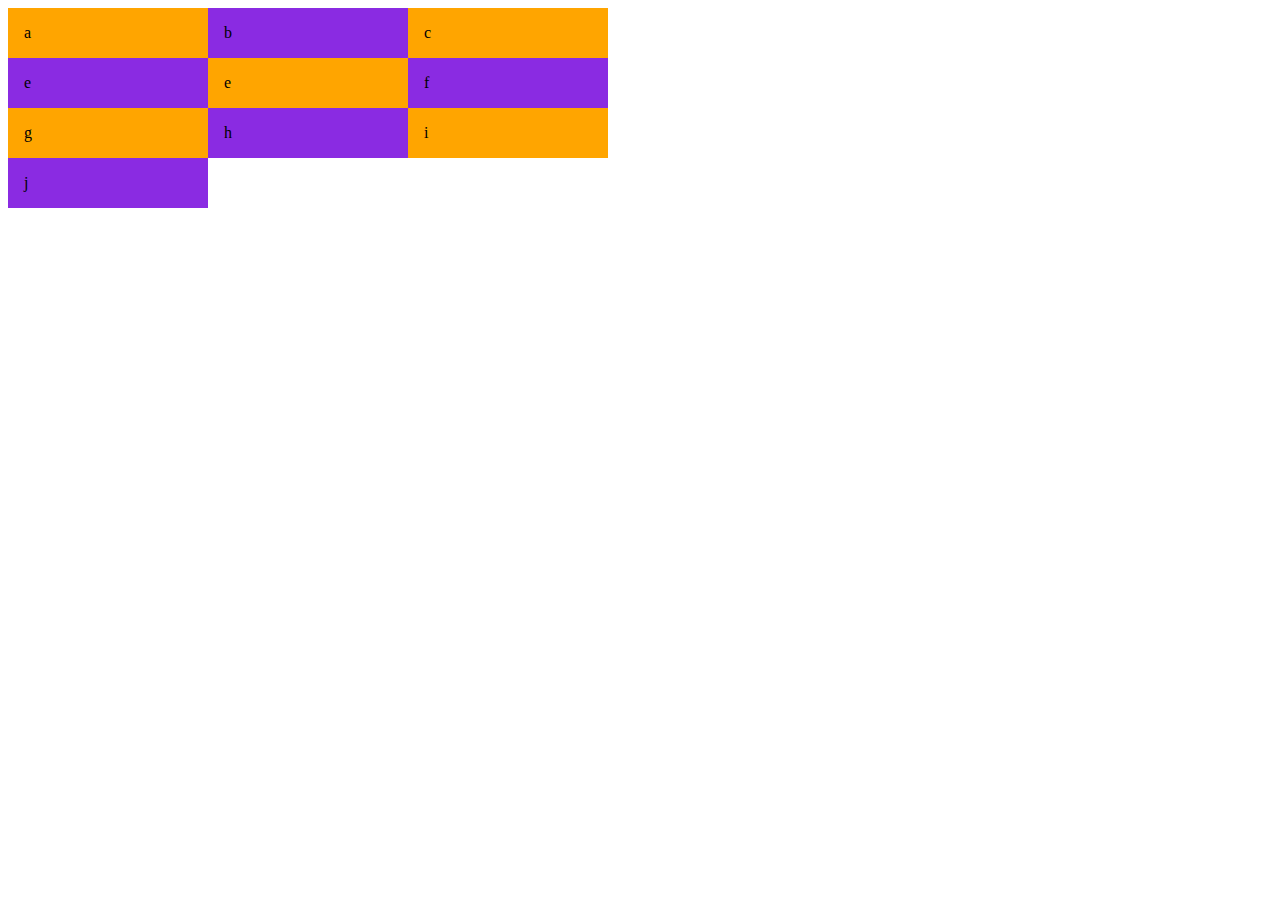
<file: grid/index.html>
<!DOCTYPE html>
<html lang="pt-br">
<head>
    <meta charset="UTF-8">
    <meta name="viewport" content="width=device-width, initial-scale=1.0">
    <link rel="stylesheet" href="./css/style.css">
    <title>Grid</title>
</head>
    <body>
        <div class="wrapper">
            <div>a</div>
            <div>b</div>
            <div>c</div>
            <div>e</div>
            <div>e</div>
            <div>f</div>
            <div>g</div>
            <div>h</div>
            <div>i</div>
            <div>j</div>
        </div>
    </body>
</html>
</file>
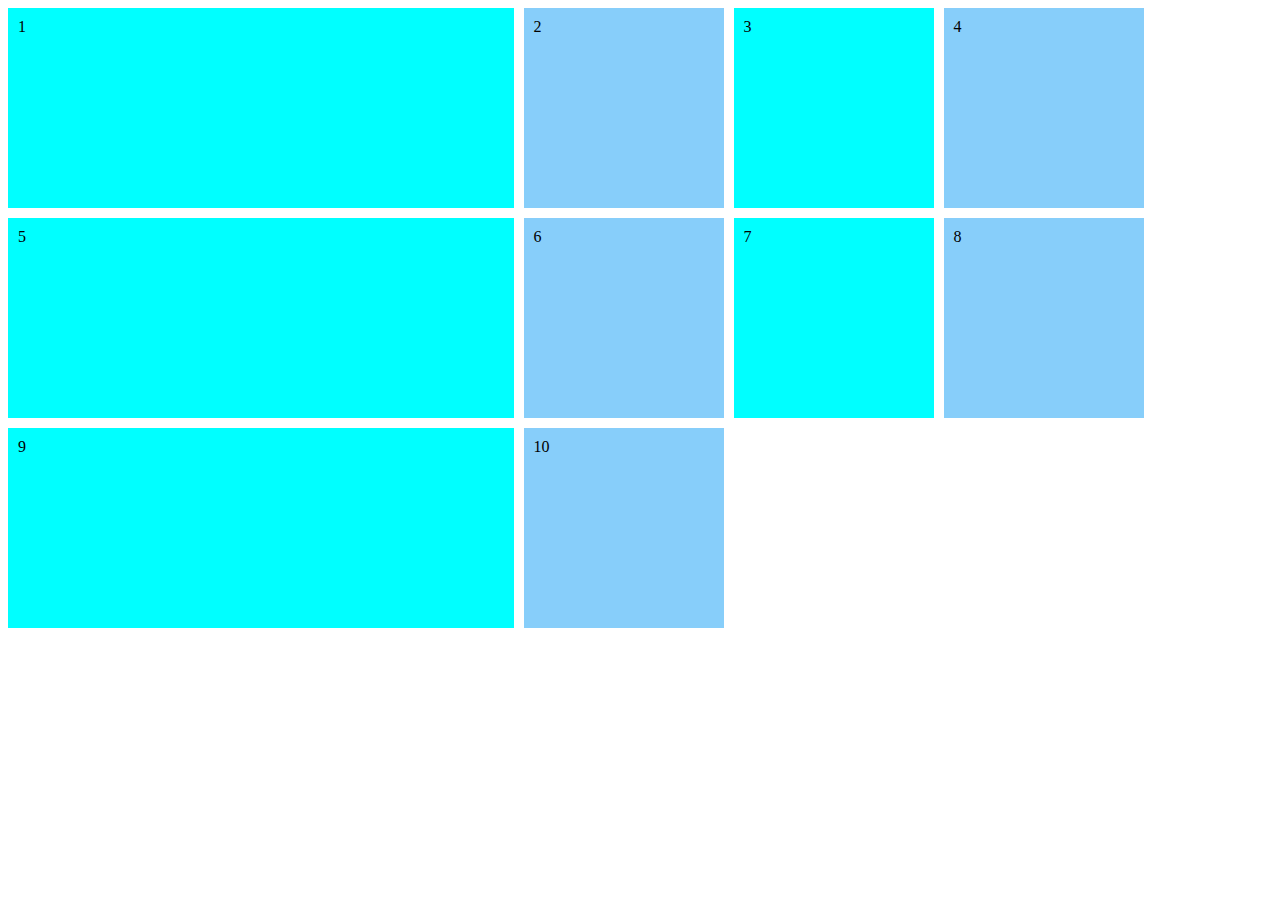
<file: Grid/Aula02/index.html>
<!DOCTYPE html>
<html lang="pt-br">
<head>
    <meta charset="UTF-8">
    <meta name="viewport" content="width=device-width, initial-scale=1.0">
    <link rel="stylesheet" href="style.css">
    <title>Aula02</title>
</head>
    <body>
        <div class="wrapper">
            <div>1</div>
            <div>2</div>
            <div>3</div>
            <div>4</div>
            <div>5</div>
            <div>6</div>
            <div>7</div>
            <div>8</div>
            <div>9</div>
            <div>10</div>
        </div>
    </body>
</html>
</file>
<file: grid/css/style.css>
.wrapper div{
    background-color: orange;
    padding: 1rem;
}

.wrapper div:nth-child(even){
    background-color: blueviolet;
    padding: 1rem;
}

.wrapper{
    display: grid;
    grid-template-columns: 200px 200px 200px;
}
</file>
<file: Grid/Aula02/style.css>
.wrapper div{
    background-color: aqua;
    padding: 10px;
}
.wrapper div:nth-child(even){
    background-color: lightskyblue;
    padding: 10px;
}
.wrapper{
    display: grid;
    grid-gap: 10px;
    /*grid-template-columns: repeat(5,200px);*/
    grid-template-columns: minmax(200px , 40%) repeat(3,200px);
    grid-auto-columns: 200px;
    grid-auto-rows: 200px;
}
</file>
